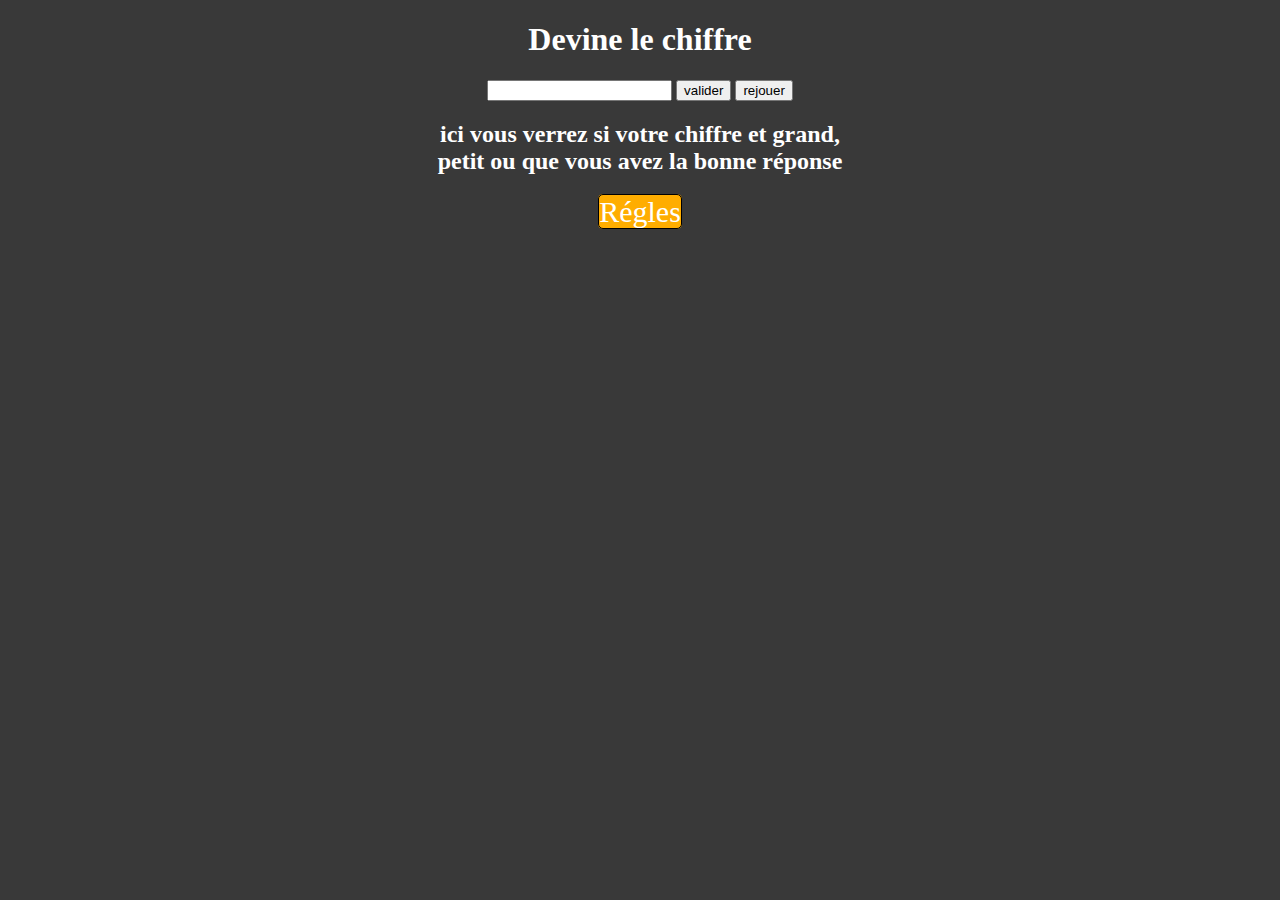
<file: index.html>
<!DOCTYPE html>
<html lang="en">
<head>
    <meta charset="UTF-8">
    <title>LE JUSTE NOMBRE</title>
    <link rel="stylesheet" href="styles.css">

</head>
<body id="body">
<h1>Devine le chiffre</h1>

<label for="saisinb"></label><input type="number" id="saisinb">
<button id="ok">valider</button>
<button id="reload">rejouer</button>
<h2 id="reponse">ici vous verrez si votre chiffre et grand,<br> petit ou que vous avez la bonne réponse</h2>

<p id="info"><a href="Régles.html">Régles</a> </p>
<div id="gif"></div>
<script type="text/javascript" src="script.js"></script>
</body>
</html>
</file>
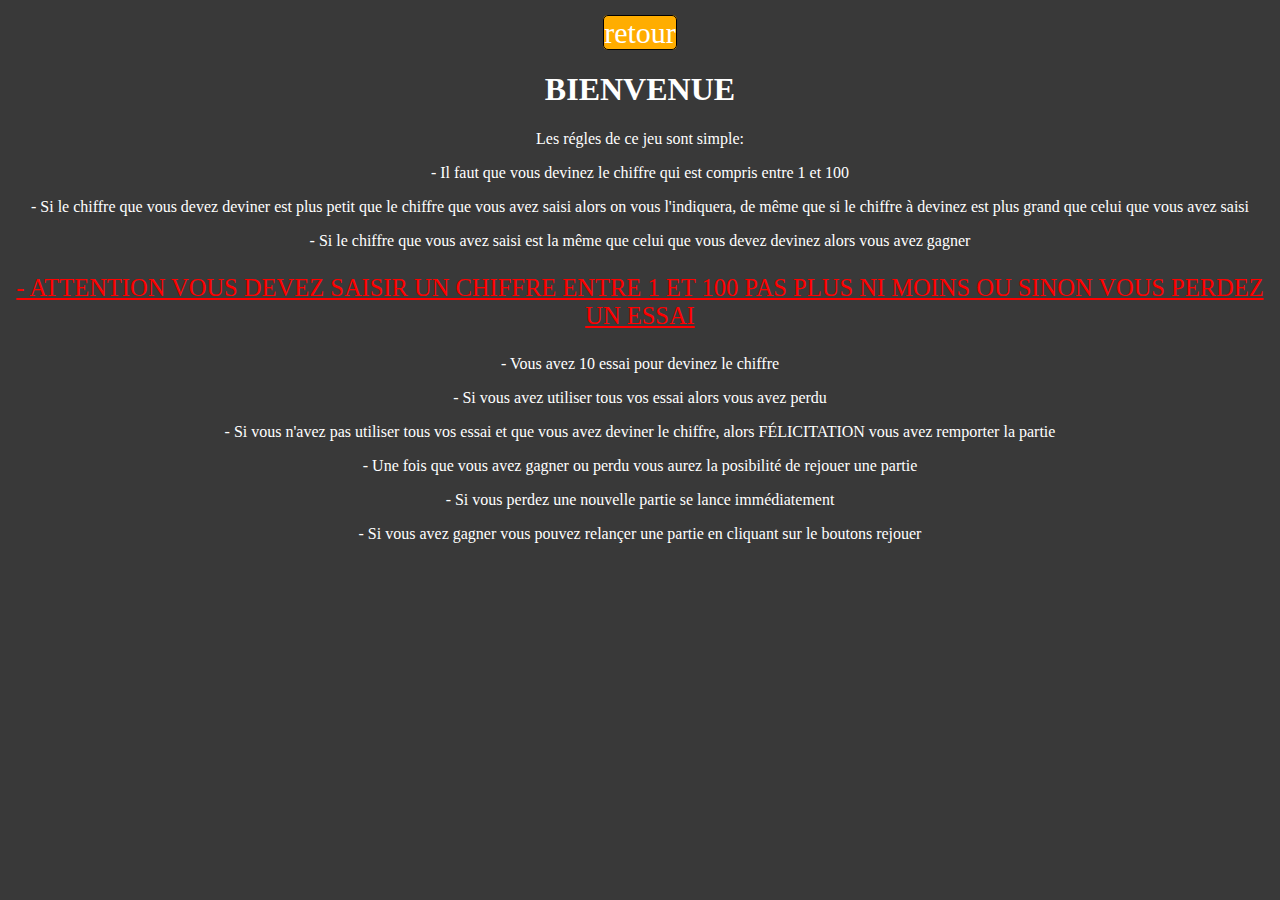
<file: Régles.html>
<!DOCTYPE html>
<html lang="en">
<head>
    <meta charset="UTF-8">
    <title>Titles</title>
    <link rel="stylesheet" href="styles.css">
</head>
<body>
<p id="info"><a href="index.html">retour</a> </p>
<h1>BIENVENUE</h1>

<span>Les régles de ce jeu sont simple:</span><br>
<p>- Il faut que vous devinez le chiffre qui est compris entre 1 et 100</p>
<p>- Si le chiffre que vous devez deviner est plus petit que le chiffre que vous avez saisi alors on vous l'indiquera, de même que si le chiffre à devinez est plus grand que celui que vous avez saisi </p>
<p>- Si le chiffre que vous avez saisi est la même que celui que vous devez devinez alors vous avez gagner</p>
<p id="WARNING">- ATTENTION VOUS DEVEZ SAISIR UN CHIFFRE ENTRE 1 ET 100 PAS PLUS NI MOINS OU SINON VOUS PERDEZ UN ESSAI </p>
<p>- Vous avez 10 essai pour devinez le chiffre</p>
<p>- Si vous avez utiliser tous vos essai alors vous avez perdu</p>
<p>- Si vous n'avez pas utiliser tous vos essai et que vous avez deviner le chiffre, alors FÉLICITATION vous avez remporter la partie</p>
<p>- Une fois que vous avez gagner ou perdu vous aurez la posibilité de rejouer une partie</p>
<p>- Si vous perdez une nouvelle partie se lance immédiatement</p>
<P>- Si vous avez gagner vous pouvez relançer une partie en cliquant sur le boutons rejouer</P>
</body>
</html>
</file>
<file: styles.css>
body
{
    text-align: center;
    background: #393939;
    color: white;
}
a
{
    text-decoration: none;
    color: white;
    border-radius: 5px ;
    font-size: 30px;
    border: 1px solid black;
    background: #ffad00;
}
#WARNING
{
    color: red;
    text-decoration: underline;
    font-size: 24.5px;
}
</file>
